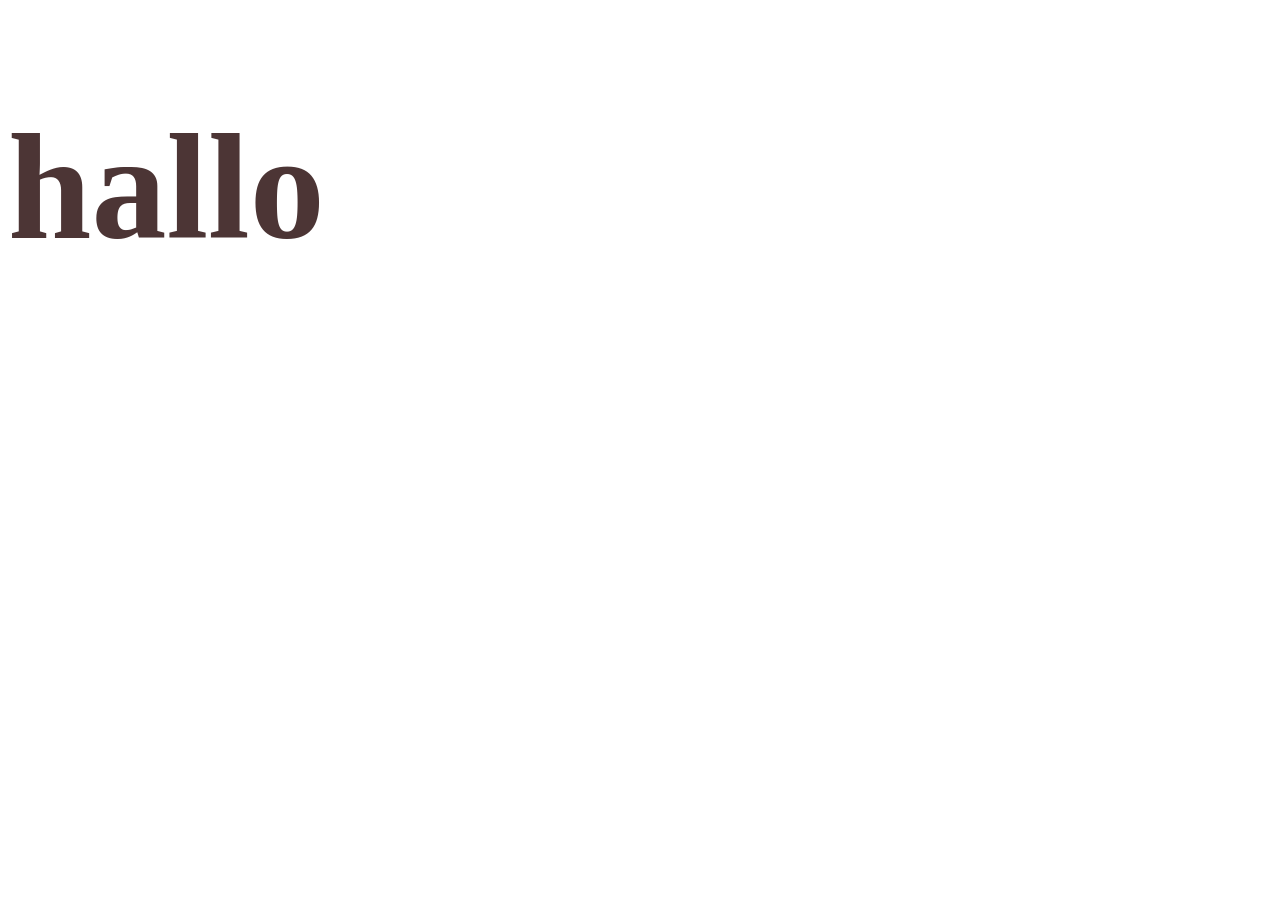
<file: indexs.html>
<!DOCTYPE html>
<html lang="de">
<head>
    <meta charset="UTF-8">
    <meta name="viewport" content="width=device-width, initial-scale=1.0">
    <title>Document</title>
    <link rel="stylesheet" href="indexs.css">
</head>
<body>
   <h1>hallo</h1>
</html>
</file>
<file: indexs.css>
h1 {
  color: rgb(76, 53, 53);
  font-size: 150px;
}
</file>
